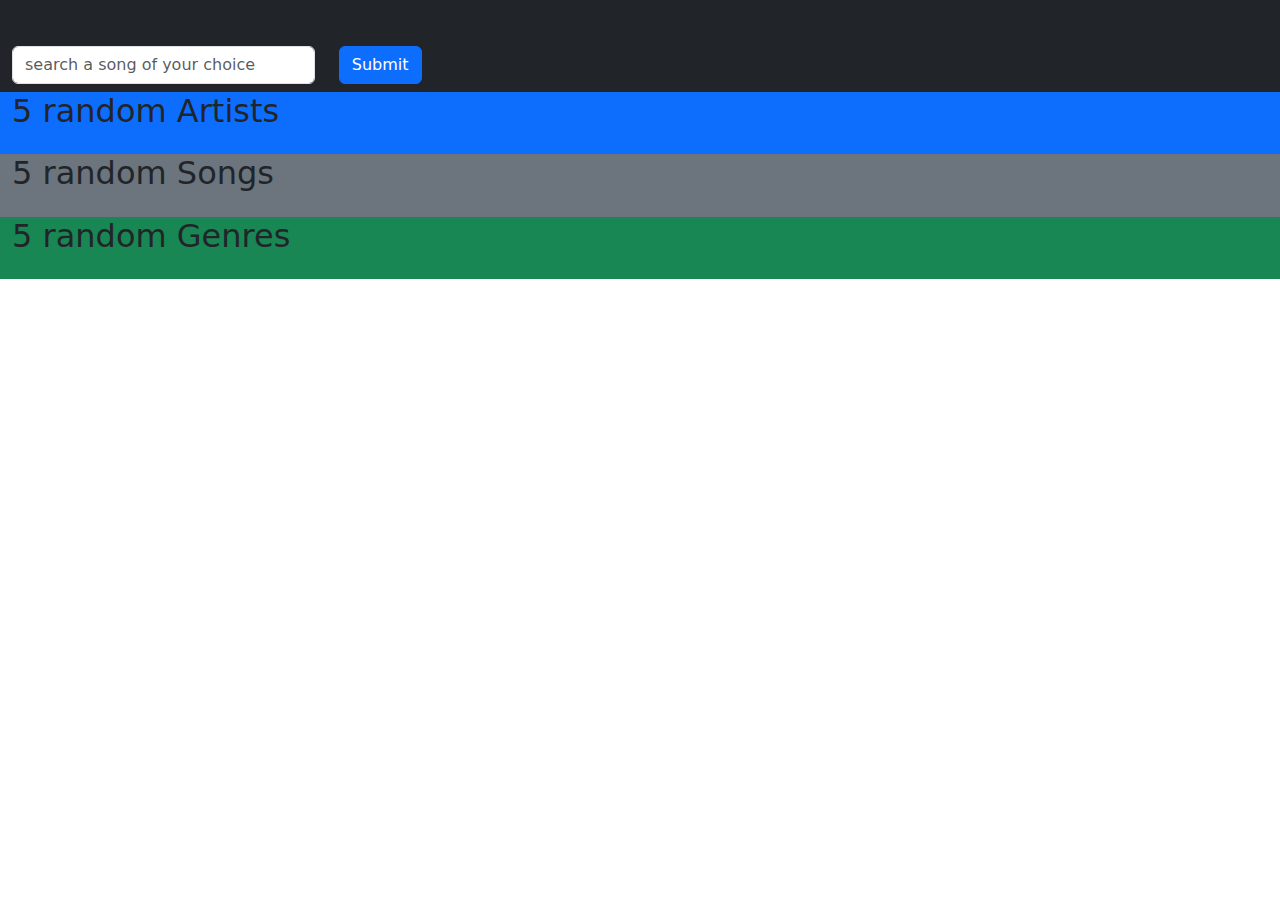
<file: src/main/resources/templates/index.html>
<!DOCTYPE html>

<html lang="en" xmlns:th="http://www.thymeleaf.org">
<link rel="stylesheet" href="https://cdn.jsdelivr.net/npm/bootstrap@5.0.0-beta1/dist/css/bootstrap.min.css">
<link rel="stylesheet" th:href="@{/css/main.css}">

<head>
    <meta charset="UTF-8">
    <title>Welcome to fake itunes</title>
</head>

<body>
<nav class="navbar navbar-expand-md navbar-dark  bg-dark">
    <div class="container-fluid">
        <form th:action="@{/search_it}" method="GET">
            <div class="form-group row">
                <label for="searchForThis" class="col-12 col-form-label">Search</label>
                <div class="col-9">
                    <input id="searchForThis" name="searchForThis" th:value="${searchForThis}" placeholder="search a song of your choice" type="text" class="form-control" required="required">
                </div>
                <div class="col-3">
                <button name="submit" type="submit" class="btn btn-primary">Submit</button>
                </div>
            </div>

        </form>

    </div>
</nav>

<div class="container-fluid bg-primary">
    <h2>5 random Artists</h2>
<div class="row" th:each="Artists: ${randomsArtists}">
    <div class="col-6">
        <p th:text="${Artists}"></p>
    </div>
</div>
</div>


<div class="container-fluid bg-secondary">
    <h2>5 random Songs</h2>
    <div class="row" th:each="Song: ${randomsSongs}">
        <div class="col-6">
            <p th:text="${Song}"></p>
        </div>
    </div>
</div>

<div class="container-fluid bg-success">
    <h2>5 random Genres</h2>
    <div class="row" th:each="Genre: ${randomsGenres}">
        <div class="col-6">
            <p th:text="${Genre}"></p>
        </div>
    </div>
</div>





</body>
</html>
</file>
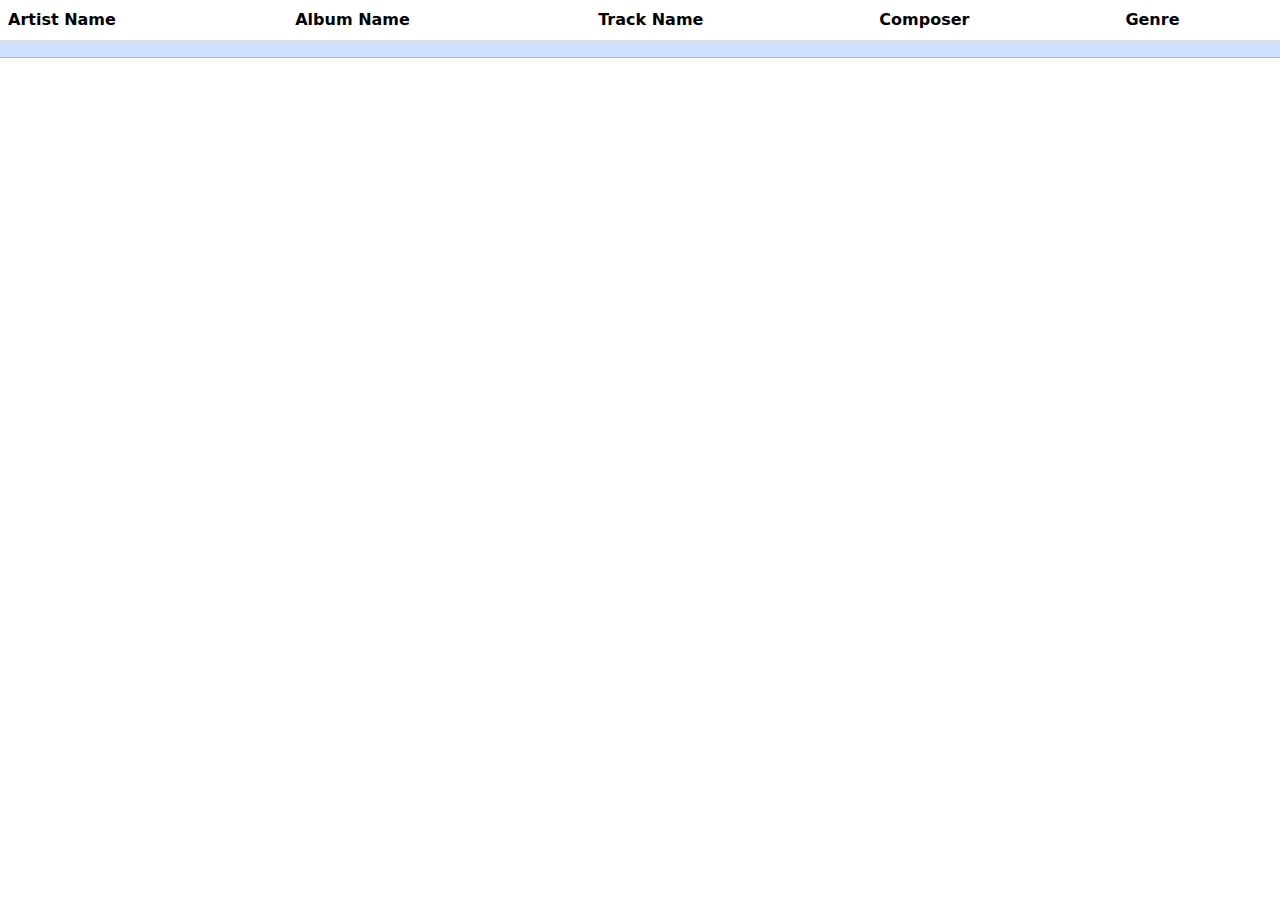
<file: src/main/resources/templates/search_it.html>
<!DOCTYPE html>
<html lang="en" xmlns:th="http://www.thymeleaf.org">
<link rel="stylesheet" href="https://cdn.jsdelivr.net/npm/bootstrap@5.0.0-beta1/dist/css/bootstrap.min.css">
<link rel="stylesheet" th:href="@{/css/main.css}">
<head>
    <meta charset="UTF-8">
    <title>Search</title>
</head>

<body>

<table class="table">
    <thead>
    <tr>
        <th scope="col">Artist Name</th>
        <th scope="col">Album Name</th>
        <th scope="col">Track Name</th>
        <th scope="col">Composer</th>
        <th scope="col">Genre</th>
    </tr>
    </thead>
    <tbody>
    <tr th:each="info: ${result}" >
        <td  class="table-primary" th:text=" ${info.getArtistName} "></td>
        <td  class="table-primary" th:text=" ${info.getAlbumName} "></td>
        <td  class="table-primary" th:text=" ${info.getTrackName} "></td>
        <td  class="table-primary" th:text=" ${info.getComposer} "></td>
        <td  class="table-primary" th:text=" ${info.getGenreName} "></td>
    </tr>
    </tbody>
</table>


</body>
</html>
</file>
